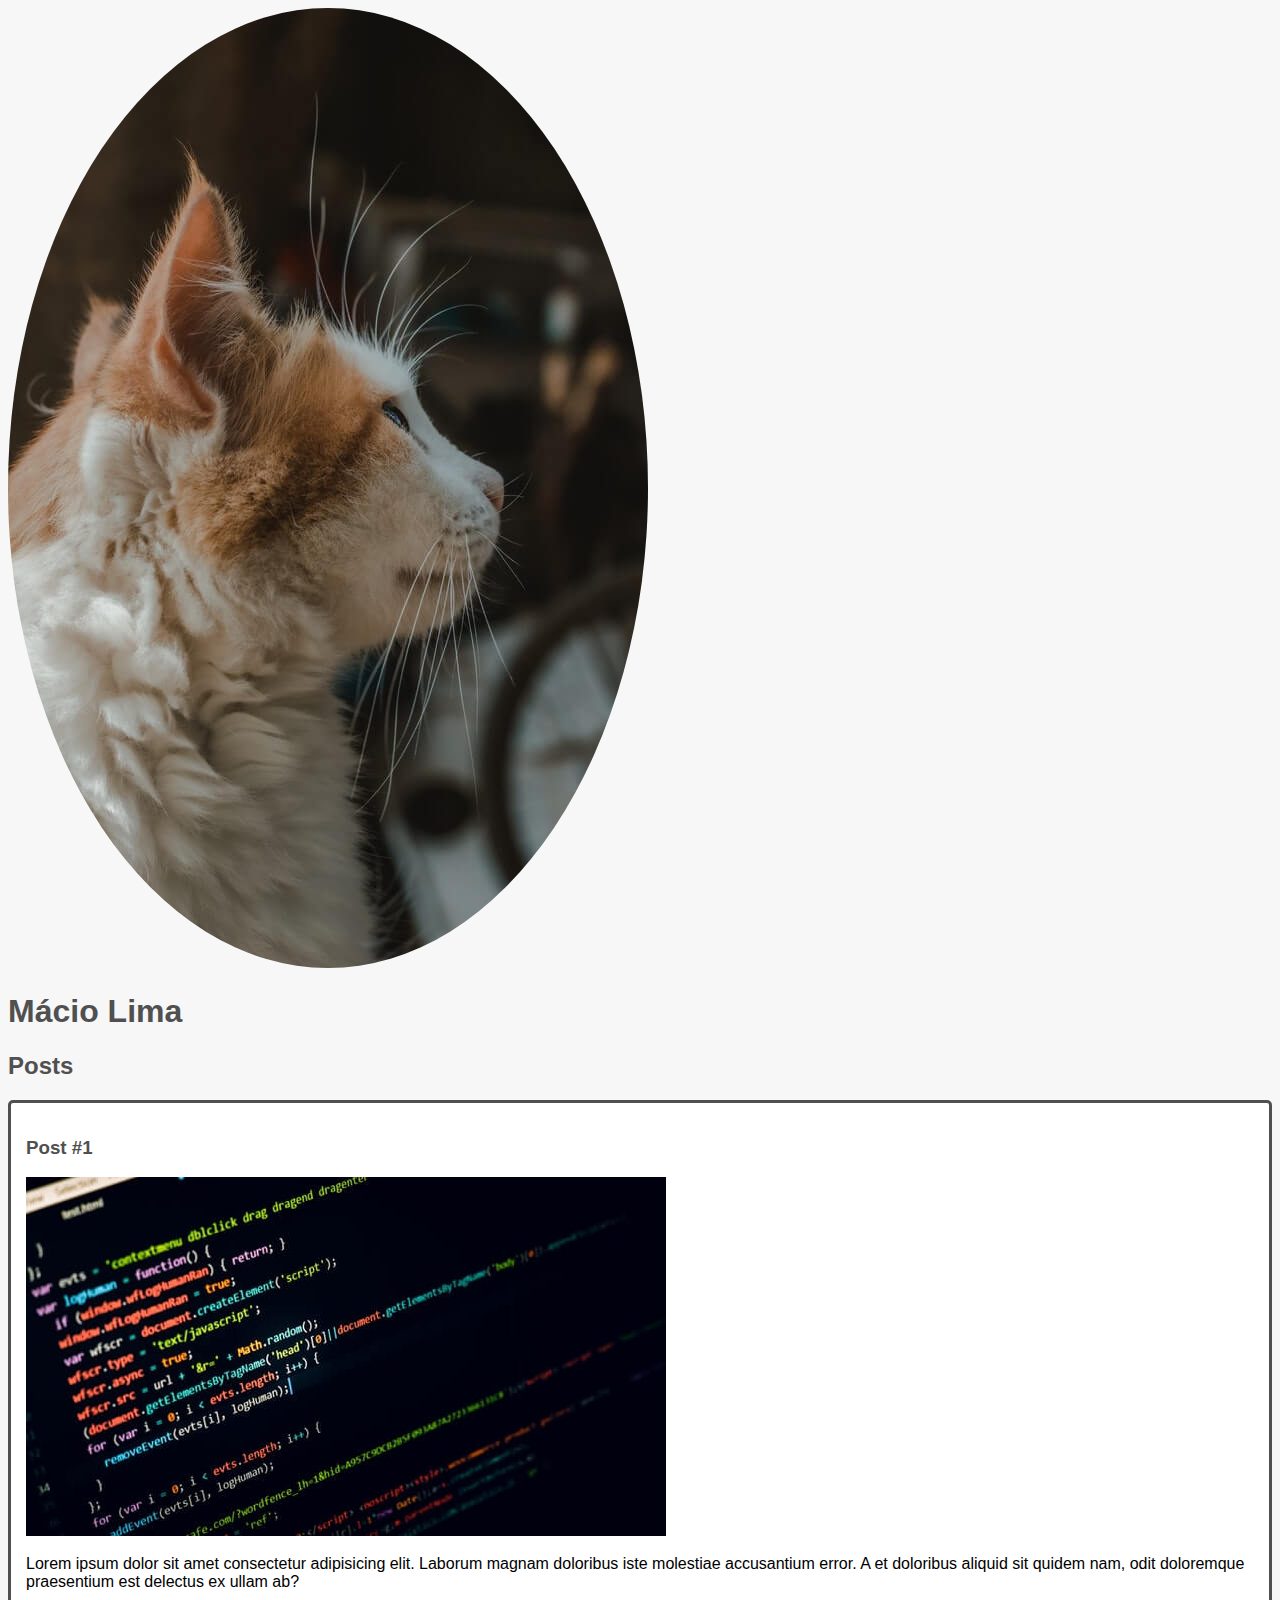
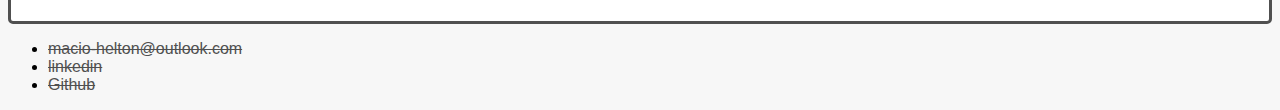
<file: Introdução ao HTML/index.html>
<!DOCTYPE html>
<html lang="pt-br">
<head>
    <meta charset="UTF-8">
    <meta http-equiv="X-UA-Compatible" content="IE=edge">
    <meta name="viewport" content="width=device-width, initial-scale=1.0">
    <title>Mácio Lima</title>
    <link rel="stylesheet" href="style.css">
</head>
<body>
    <header>
        <img src="foto-perfil.jpg" alt="Foto do Perfil do Usuário" class="photo">
        <h1 id="title">Mácio Lima</h1>
    </header>
    <section>
        <header>
            <h2 id="subtitle">Posts</h2>
        </header>
        <article class="post">
            <header>
                <h3 id="post_title">Post #1</h3>
                <img src="img-post-1.jpg" alt="Foto de um editor de texto com HTML" class="post_image">
            </header>
            <p class="post_content">
                Lorem ipsum dolor sit amet consectetur adipisicing elit. Laborum magnam doloribus iste molestiae accusantium error. A et doloribus aliquid sit quidem nam, odit doloremque praesentium est delectus ex ullam ab?
            </p>
        </article>
    </section>
    <footer>
        <ul>
            <li>
                <a href="mailto:macio-helton@outlook.com">macio-helton@outlook.com</a>
            </li>
            <li>
                <a href="https://www.linkedin.com/in/maciohelton" target="_blank">linkedin</a>
            </li>
            <li>
                <a href="https://github.com">Github</a>
            </li>
        </ul>
    </footer>
</body>
</html>
</file>
<file: Introdução ao HTML/style.css>
body {
    background-color: #f7f7f7;
    font-family: Verdana, Geneva, Tahoma, sans-serif;
}

a {
    text-decoration: line-through;
    color: #505050;
}

.photo {
    border: #505050;
    border-radius: 50%;
}

#title, #subtitle, #post_title{
    color: #505050;
}

.post_title {
    font-size: 16px;
    font-style: italic;
    margin: 0;
    margin-bottom: 15px;
}

.post {
    background: #FFF;
    padding: 15px;
    border: 3px solid #505050;
    margin-bottom: 15px;
    border-radius: 5px;
}

.post_content {
    margin: 0;
    margin-bottom: 15px;
}

.post_image{
    margin-bottom: 15px;
}
</file>
